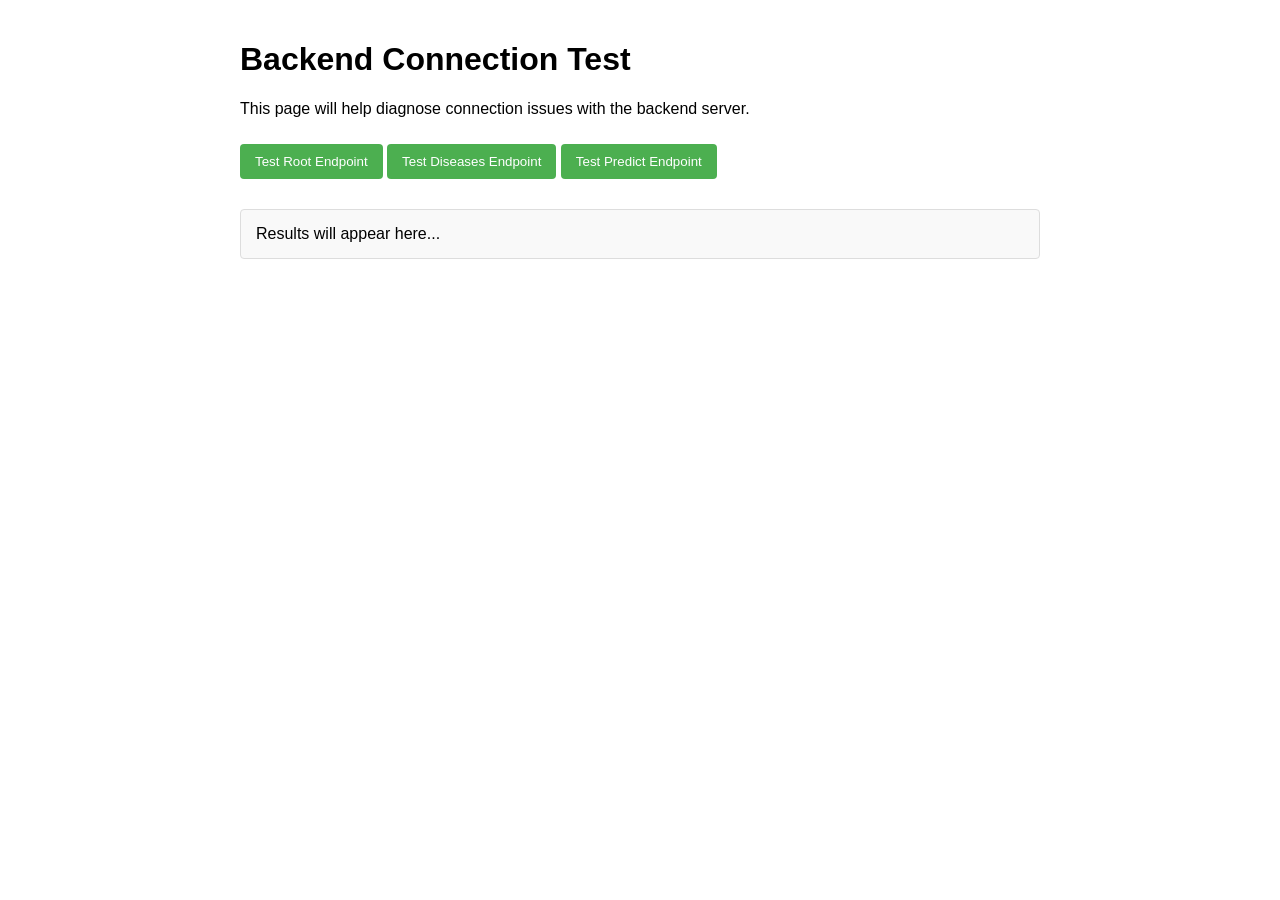
<file: test_connection.html>
<!DOCTYPE html>
<html lang="en">
<head>
    <meta charset="UTF-8">
    <meta name="viewport" content="width=device-width, initial-scale=1.0">
    <title>Backend Connection Test</title>
    <style>
        body {
            font-family: Arial, sans-serif;
            max-width: 800px;
            margin: 0 auto;
            padding: 20px;
        }
        button {
            padding: 10px 15px;
            background-color: #4CAF50;
            color: white;
            border: none;
            border-radius: 4px;
            cursor: pointer;
            margin: 10px 0;
        }
        #result {
            margin-top: 20px;
            padding: 15px;
            border: 1px solid #ddd;
            border-radius: 4px;
            background-color: #f9f9f9;
        }
        .error {
            color: red;
        }
        .success {
            color: green;
        }
    </style>
</head>
<body>
    <h1>Backend Connection Test</h1>
    <p>This page will help diagnose connection issues with the backend server.</p>
    
    <button id="testRoot">Test Root Endpoint</button>
    <button id="testDiseases">Test Diseases Endpoint</button>
    <button id="testPredict">Test Predict Endpoint</button>
    
    <div id="result">Results will appear here...</div>
    
    <script>
        const resultDiv = document.getElementById('result');
        
        function displayResult(data, isError = false) {
            resultDiv.innerHTML = `<pre class="${isError ? 'error' : 'success'}">${JSON.stringify(data, null, 2)}</pre>`;
        }
        
        function displayError(error) {
            resultDiv.innerHTML = `<pre class="error">Error: ${error.message}</pre>`;
            console.error('Error:', error);
        }
        
        document.getElementById('testRoot').addEventListener('click', async () => {
            try {
                const response = await fetch('http://127.0.0.1:8080/');
                const data = await response.json();
                displayResult(data);
            } catch (error) {
                displayError(error);
            }
        });
        
        document.getElementById('testDiseases').addEventListener('click', async () => {
            try {
                const response = await fetch('http://127.0.0.1:8080/diseases');
                const data = await response.json();
                displayResult(data);
            } catch (error) {
                displayError(error);
            }
        });
        
        document.getElementById('testPredict').addEventListener('click', async () => {
            try {
                const formData = new FormData();
                formData.append('symptoms', 'fever');
                formData.append('symptoms', 'cough');
                
                const response = await fetch('http://127.0.0.1:8080/predict', {
                    method: 'POST',
                    body: formData
                });
                
                if (!response.ok) {
                    throw new Error(`Server responded with status: ${response.status}`);
                }
                
                const data = await response.json();
                displayResult(data);
            } catch (error) {
                displayError(error);
            }
        });
    </script>
</body>
</html>
</file>
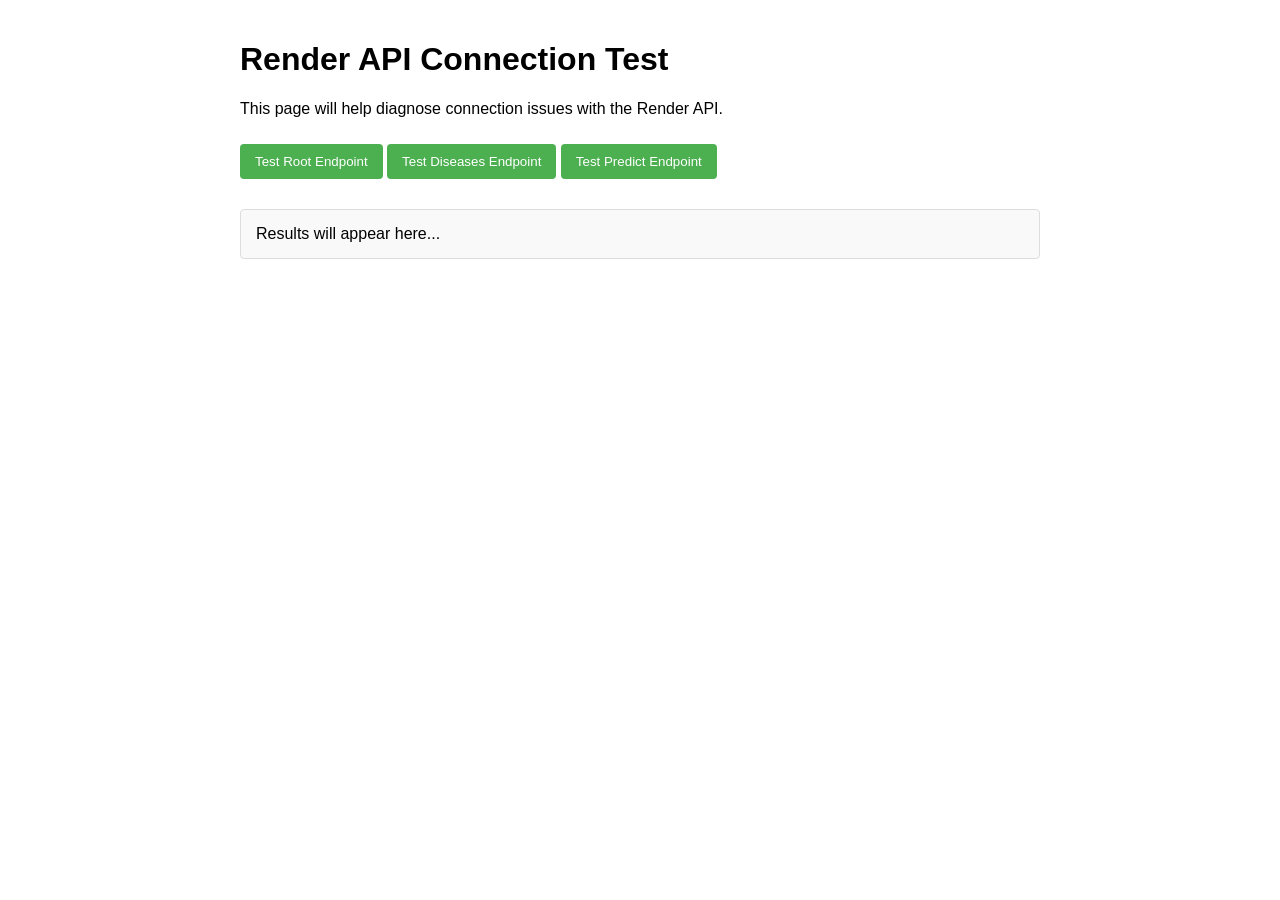
<file: test_render_connection.html>
<!DOCTYPE html>
<html lang="en">
<head>
    <meta charset="UTF-8">
    <meta name="viewport" content="width=device-width, initial-scale=1.0">
    <title>Render API Connection Test</title>
    <style>
        body {
            font-family: Arial, sans-serif;
            max-width: 800px;
            margin: 0 auto;
            padding: 20px;
        }
        button {
            padding: 10px 15px;
            background-color: #4CAF50;
            color: white;
            border: none;
            border-radius: 4px;
            cursor: pointer;
            margin: 10px 0;
        }
        #result {
            margin-top: 20px;
            padding: 15px;
            border: 1px solid #ddd;
            border-radius: 4px;
            background-color: #f9f9f9;
        }
        .error {
            color: red;
        }
        .success {
            color: green;
        }
    </style>
</head>
<body>
    <h1>Render API Connection Test</h1>
    <p>This page will help diagnose connection issues with the Render API.</p>
    
    <button id="testRoot">Test Root Endpoint</button>
    <button id="testDiseases">Test Diseases Endpoint</button>
    <button id="testPredict">Test Predict Endpoint</button>
    
    <div id="result">Results will appear here...</div>
    
    <script>
        const resultDiv = document.getElementById('result');
        const API_URL = 'https://health-detective-api.onrender.com';
        
        function displayResult(data, isError = false) {
            resultDiv.innerHTML = `<pre class="${isError ? 'error' : 'success'}">${JSON.stringify(data, null, 2)}</pre>`;
        }
        
        function displayError(error) {
            resultDiv.innerHTML = `<pre class="error">Error: ${error.message}</pre>`;
            console.error('Error:', error);
        }
        
        document.getElementById('testRoot').addEventListener('click', async () => {
            try {
                const response = await fetch(`${API_URL}/`);
                const data = await response.json();
                displayResult(data);
            } catch (error) {
                displayError(error);
            }
        });
        
        document.getElementById('testDiseases').addEventListener('click', async () => {
            try {
                const response = await fetch(`${API_URL}/diseases`);
                const data = await response.json();
                displayResult(data);
            } catch (error) {
                displayError(error);
            }
        });
        
        document.getElementById('testPredict').addEventListener('click', async () => {
            try {
                const formData = new FormData();
                formData.append('symptoms', 'fever');
                formData.append('symptoms', 'cough');
                
                const response = await fetch(`${API_URL}/predict`, {
                    method: 'POST',
                    body: formData
                });
                
                if (!response.ok) {
                    throw new Error(`Server responded with status: ${response.status}`);
                }
                
                const data = await response.json();
                displayResult(data);
            } catch (error) {
                displayError(error);
            }
        });
    </script>
</body>
</html>
</file>
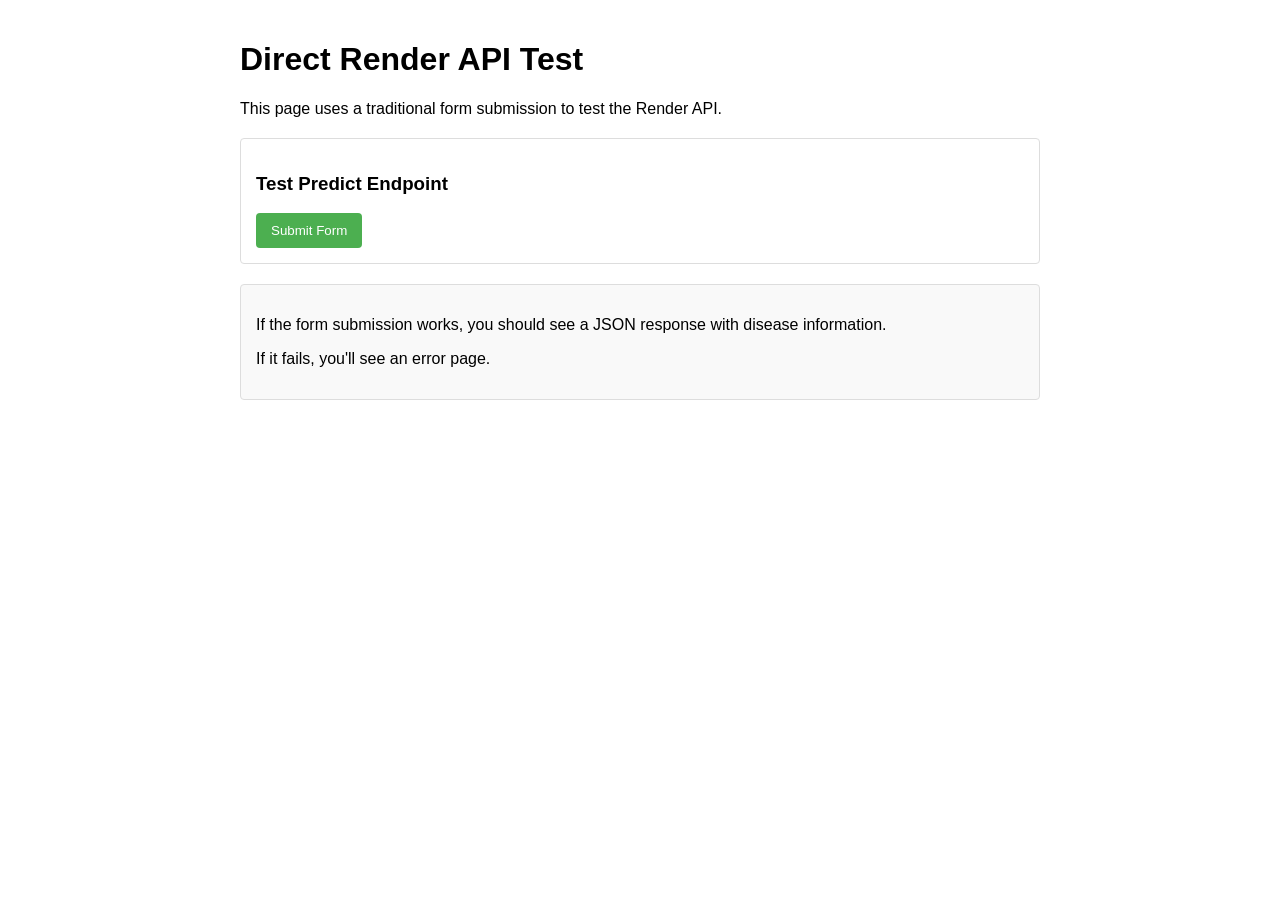
<file: test_render_direct.html>
<!DOCTYPE html>
<html lang="en">
<head>
    <meta charset="UTF-8">
    <meta name="viewport" content="width=device-width, initial-scale=1.0">
    <title>Direct Render API Test</title>
    <style>
        body {
            font-family: Arial, sans-serif;
            max-width: 800px;
            margin: 0 auto;
            padding: 20px;
        }
        form {
            margin: 20px 0;
            padding: 15px;
            border: 1px solid #ddd;
            border-radius: 4px;
        }
        button {
            padding: 10px 15px;
            background-color: #4CAF50;
            color: white;
            border: none;
            border-radius: 4px;
            cursor: pointer;
        }
        #result {
            margin-top: 20px;
            padding: 15px;
            border: 1px solid #ddd;
            border-radius: 4px;
            background-color: #f9f9f9;
        }
    </style>
</head>
<body>
    <h1>Direct Render API Test</h1>
    <p>This page uses a traditional form submission to test the Render API.</p>
    
    <form action="https://health-detective-api.onrender.com/predict" method="post">
        <h3>Test Predict Endpoint</h3>
        <input type="hidden" name="symptoms" value="fever">
        <input type="hidden" name="symptoms" value="cough">
        <button type="submit">Submit Form</button>
    </form>
    
    <div id="result">
        <p>If the form submission works, you should see a JSON response with disease information.</p>
        <p>If it fails, you'll see an error page.</p>
    </div>
</body>
</html>
</file>
